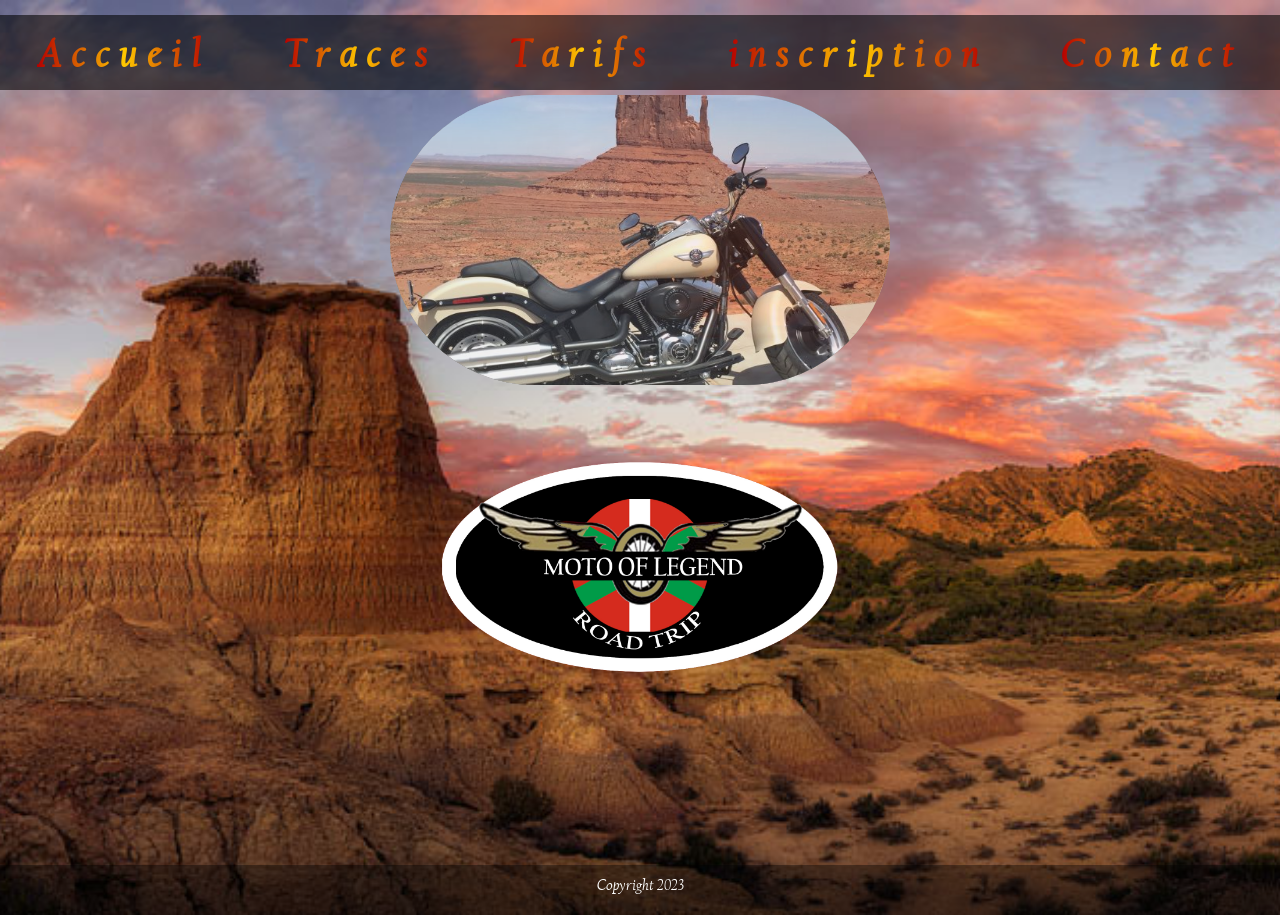
<file: index.html>
<!DOCTYPE html>
<html lang="en">

<head>
  <meta charset="UTF-8">
  <meta http-equiv="X-UA-Compatible" content="IE=edge">
  <meta name="viewport" content="width=device-width, initial-scale=1.0">
  <title>Document</title>
  <link rel="stylesheet" href="./style.css">

</head>


<body>
  <nav class="nav">
    <a href="#"> <span>Accueil</span></a>
    <a href="#"> <span>Traces</span></a>
    <a href="#"> <span>Tarifs</span></a>
    <a href="#"> <span>inscription</span></a>
    <a href="#"> <span>Contact</span></a>
  </nav>


  <div class="container">


    <div class="container-middle">
      <div class="carousel">
        <img src="./assets/images/harley-600028_960_720.jpg" alt="Image 1">
        <img src=" ./assets/images/HD_Group3_Day1-46.jpg" alt="Image 2">
        <img src=" ./assets/images/IMG_3948.jpg" alt="Image 3">
      </div>
    </div>
    <div class="container-top">
      <div class="golo">
        <img src="./assets/logo/logo-roadtrip-001-moto-droit_CMIEUX!!!PNG.png" alt="">
      </div>
    </div>

  </div>

  <footer>
    <div class="copyright">Copyright 2023</div>
  </footer>


  <script src="./index.js"></script>

</body>



</html>
</file>
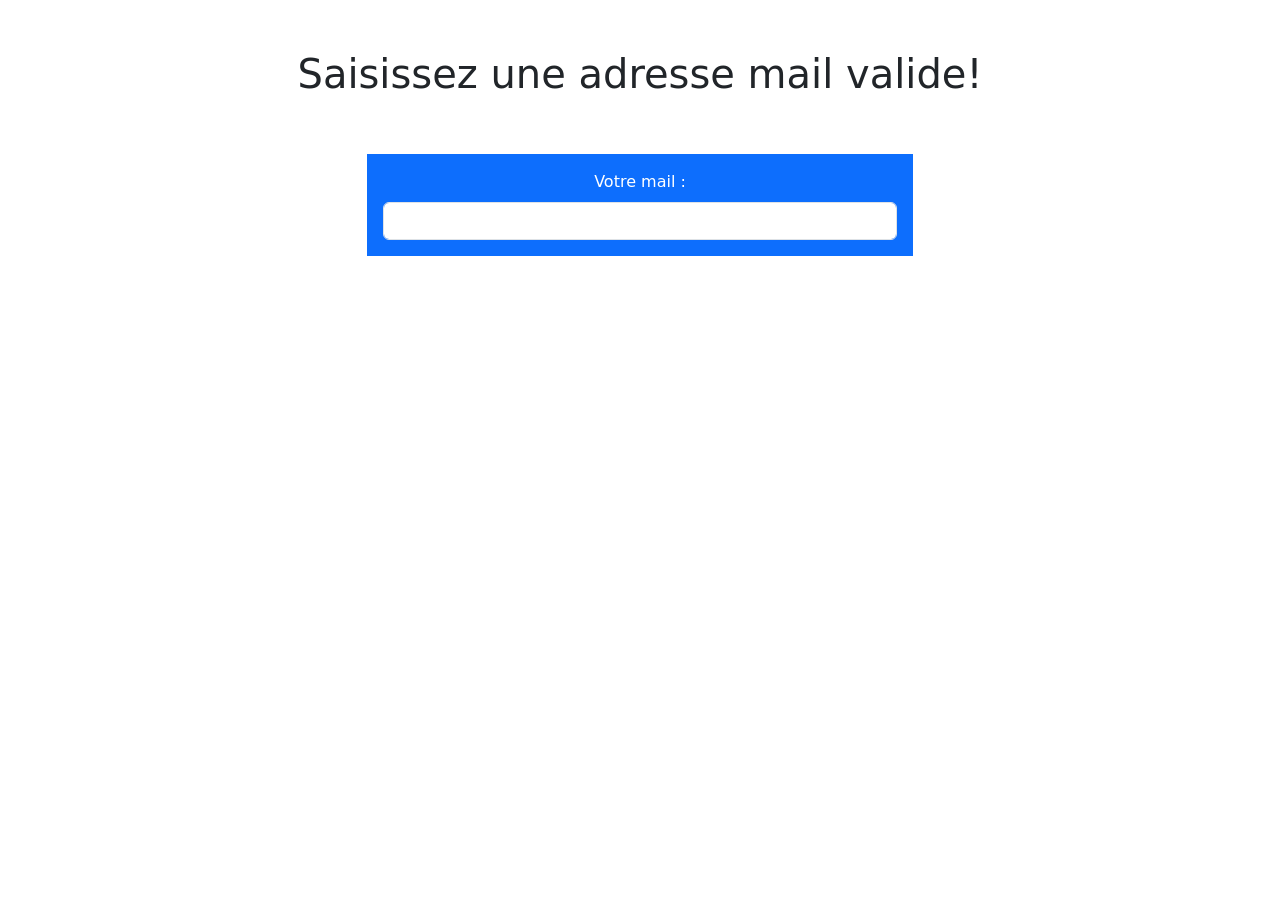
<file: assets/PROD/adresse-mail-valide/index.html>
<!DOCTYPE html>
<html lang="en">

<head>
    <meta charset="UTF-8">
    <meta http-equiv="X-UA-Compatible" content="IE=edge">
    <meta name="viewport" content="width=device-width, initial-scale=1.0">
    <link href="https://cdn.jsdelivr.net/npm/bootstrap@5.1.3/dist/css/bootstrap.min.css" rel="stylesheet" integrity="sha384-1BmE4kWBq78iYhFldvKuhfTAU6auU8tT94WrHftjDbrCEXSU1oBoqyl2QvZ6jIW3" crossorigin="anonymous">
    <link rel="stylesheet" href="style.css">
    <title>adresse mail</title>
</head>

<body>
    <h1>Saisissez une adresse mail valide!</h1>

    <!-- création du formulaire -->

    <div class="container">
        <div class="row">
            <div class="col-sm-6 mx-auto mt-5 text-center">
                <div class="container-fluid p-3 bg-primary text-white text-center">
                    <div class="mb-6">
                        <label for="email" class="form-label">Votre mail : </label>
                        <input type="text" class="form-control" id="email" aria-describedby="email">

                    </div>
                </div>
            </div>
        </div>
    </div>
    </div>

    <!-- l'"id=message" permet à l'index.js d'identifier l'élément sur lequel se baser pour renvoyer un mesage à l'utilisateur -->
    <div class="gni" id="message"></div>


    <script src=" index.js">
    </script>
</body>

</html>
</file>
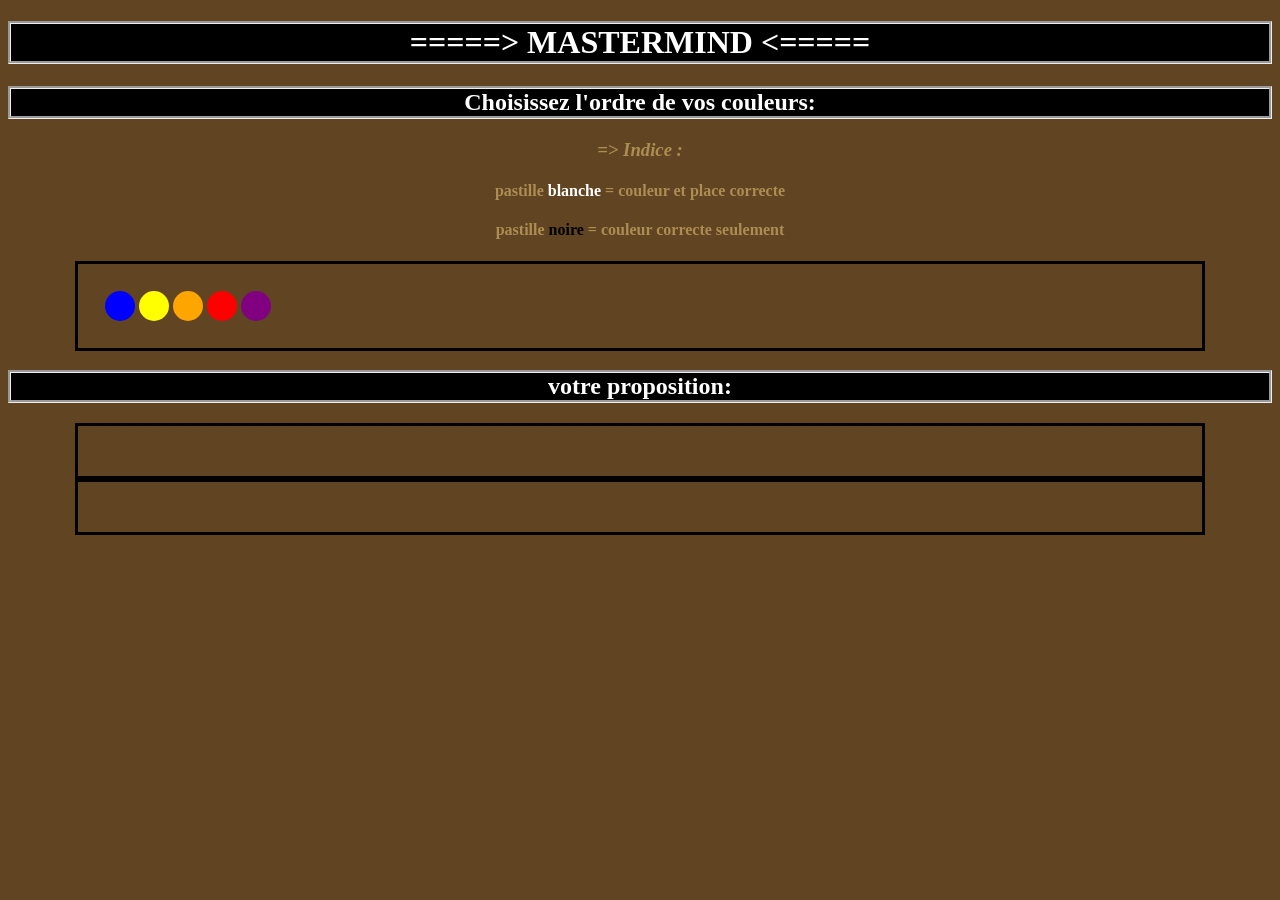
<file: assets/PROD/MasterMind/index.html>
<!DOCTYPE html>
<html lang="en">

<head>
    <meta charset="UTF-8">
    <meta http-equiv="X-UA-Compatible" content="IE=edge">
    <meta name="viewport" content="width=device-width, initial-scale=1.0">
    <title>MonMASTER</title>
    <link rel="stylesheet" href="style.css">

</head>

<body>

    <!-- une approche différent pour éviter d'écrire trop de code! (me suis basé sur un exemple aprés des heures de recherche) -->
    <h1 class="gni">=====> MASTERMIND
        <=====</h1>
            <h2 id="blanc" class="gneu">Choisissez l'ordre de vos couleurs: </h2>
            <h3> <em> => Indice : </em> </h3>
            <h4>pastille <span id=blanc>blanche</span> = couleur et place correcte</h4>
            <h4>pastille <span id=noir> noire  </span> = couleur correcte seulement</h4>
            <div class="centrer">
                <div class="items">

                    <div class="item blue"></div>
                    <div class="item yellow"></div>
                    <div class="item orange"></div>
                    <div class="item red"></div>
                    <div class="item purple"></div>


                </div>
            </div>

            <h2 class="gneu">votre proposition: </h2>
            <div class="current-selection"></div>

            <div class="history"></div>
            <script src="index.js"></script>

</body>

</html>
</file>
<file: style.css>
@import url(https://fonts.googleapis.com/css?family=Open+Sans);

@font-face {
  font-family: "califr";
  src: url(./assets/fonts/CALIFI.TTF);
}

* {
  margin: 0;
  padding: 0;
  /* border: 0.5px solid red; */
  box-sizing: border-box;
}

body {
  position: relative;
  /* background: #111; */
  background: url(./assets/images/fondDeCanyon.png) center/cover;
  min-height: 100vh;
  /* font-family: "Open Sans", Impact; */
  font-family: "califr";
  /* width: 100%; */
  /* height: 100%; */
}

/* **************NAVNAVNAV************* */

nav {
  display: flex;
  justify-content: space-around;
  top: 0;
  /* place la nav tout en haut de la page */
  width: 100%;
  height: 75px;
  background-color: rgba(0, 0, 0, 0.584);
  font-weight: 800;

}




nav,
a {
  margin-top: 15px;
  font-size: 2.5rem;
  text-decoration: none;
  letter-spacing: 10px;

}

span {
  background-image: linear-gradient(to right, rgb(181, 0, 0), rgb(255, 200, 0), rgb(181, 0, 0));
  -webkit-background-clip: text;
  background-clip: text;
  -webkit-text-fill-color: transparent;
}

/* *************CONTAINER************* */


.container-top {
  display: flex;
  justify-content: center;
  padding-top: -20px;
  /* réduit le padding en haut à 10px */
  padding-bottom: -20px;
  /* réduit le padding en bas à 5px */
}

.golo img {
  width: 450px;
  height: 350px;

}

.container-middle {
  position: relative;
  width: 500px;
  height: 300px;
  margin: auto;
  /* aligne le container horizontalement et verticalement au centre de la page */
}

.carousel {
  position: absolute;
  top: 50%;
  /* place le carousel au milieu verticalement */
  left: 50%;
  /* place le carousel au milieu horizontalement */
  transform: translate(-50%, -50%);
  /* recentre le carousel */
  width: 500px;
  height: 290px;
  /* overflow: hidden; */
  opacity: 80%;

}

.carousel img {
  position: absolute;
  top: 0;
  left: 0;
  width: 100%;
  height: 100%;
  animation: slide 10s linear infinite;
  animation-duration: 60s;
  border-radius: 600px;

}

@keyframes slide {
  0% {
    transform: translateY(0);
  }

  100% {
    transform: translateY(-100%);
  }
}

/* ******************FOOTER************* */

footer {
  position: absolute;
  bottom: 0;
  /* place le footer tout en bas de la page */
  width: 100%;
  height: 50px;
  /* étend le footer sur toute la largeur de la page */
  background-color: rgba(0, 0, 0, 0.384);
  color: #fff;
}

.copyright {
  font-size: 1rem;
  text-align: center;
  margin: 10px;

  /* aligne le texte horizontalement au centre de la page */
}
</file>
<file: assets/PROD/adresse-mail-valide/style.css>
h1{
    text-align: center;
    margin-top: 50px;
}
.gneu{
    text-align: center;
    color: rgb(205, 50, 58);
    
}
.gni{
    text-align: center;
    font-size: 35px;
    font-weight: bolder;

}
</file>
<file: assets/PROD/MasterMind/style.css>
/* le css est  basique, pas de bootstrap ni de flex, tout est fait "à la main" */
 
 * {
     /* display flex-grow: ; */
     background-color: rgb(97, 68, 33);
 }
 
 h1 {
     text-align: center;
     color: white;
 }
 
 h3 {
     text-align: center;
     color: rgb(172, 141, 83);
 }
 
 h4 {
     text-align: center;
     color: rgb(172, 141, 83);
 }
 
 #noir {
     color: black;
 }
 
 #blanc {
     color: white;
 }
 
 .gni {
     text-align: center;
     color: white;
     border-style: groove;
     background-color: black;
 }
 
 .gneu {
     text-align: center;
     color: white;
     border-style: groove;
     background-color: black;
 }
 /* .centrer {
    margin: 0 auto;
    width: 200px;
} */
 
 .item {
     width: 30px;
     height: 30px;
     border-radius: 15px;
     margin: 2px;
 }
 
 .blue {
     background-color: blue;
 }
 
 .yellow {
     background-color: yellow;
 }
 
 .orange {
     background-color: orange;
 }
 
 .red {
     background-color: red;
 }
 
 .purple {
     background-color: purple;
 }
 
 .history,
 .items,
 .current-selection {
     display: flex;
     margin: auto;
     width: 85%;
     border: 3px solid rgb(0, 0, 0);
     padding: 25px;
 }
 
 .half {
     background-color: black;
 }
 
 .full {
     background-color: white;
 }
</file>
